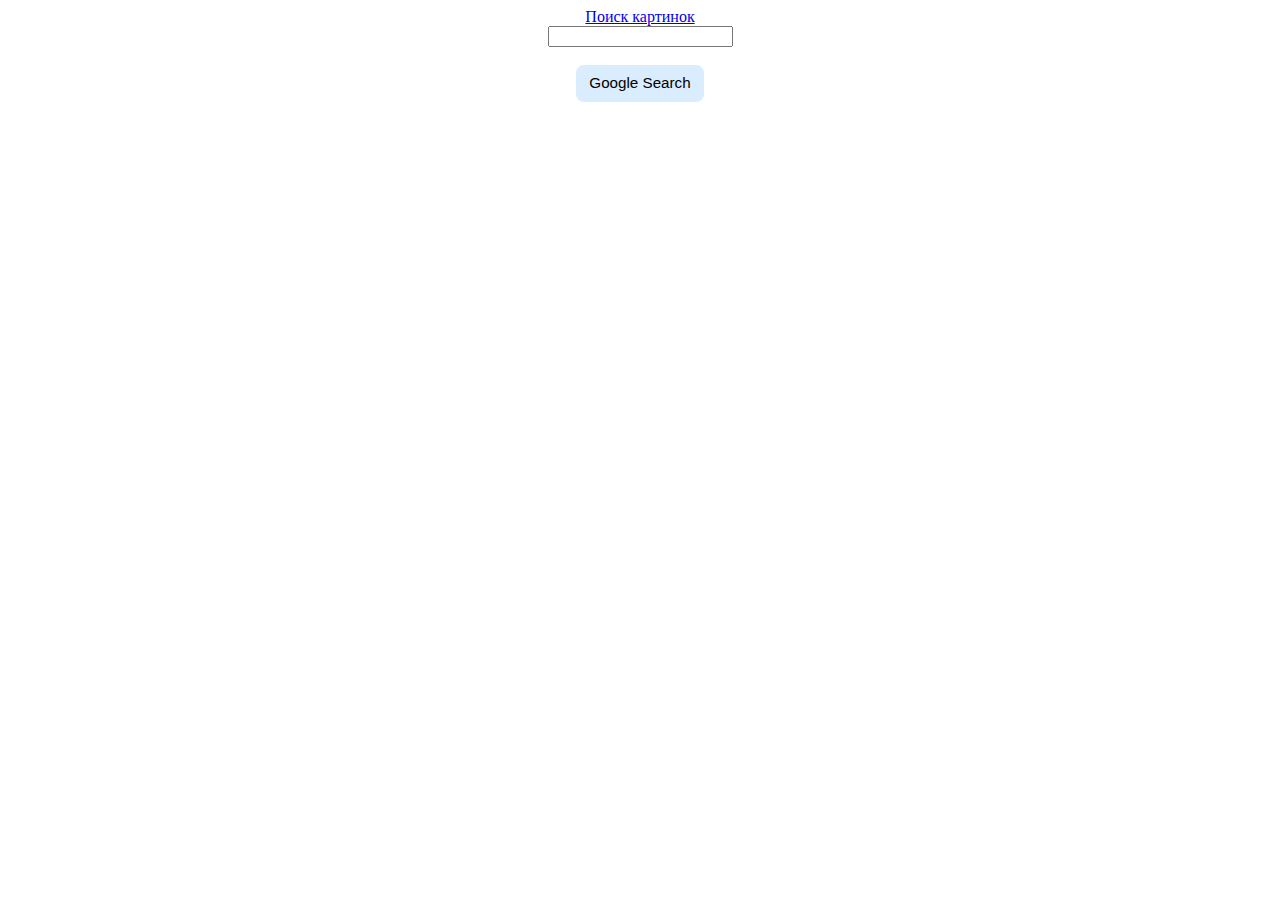
<file: project0/search/index.html>
<!DOCTYPE html>
<html lang="en">
    <head>
		<link href="styles.css" rel="stylesheet">
        <title>Search</title>
    </head>
    <body>
		<a href="index_pics.html">Поиск картинок</a>
        <form action="https://google.com/search">
			<div>
				<input type="text" name="q">
			</div>
			<br>
			<div>
				<input type="submit" value="Google Search">
			</div>
        </form>
    </body>
</html>
</file>
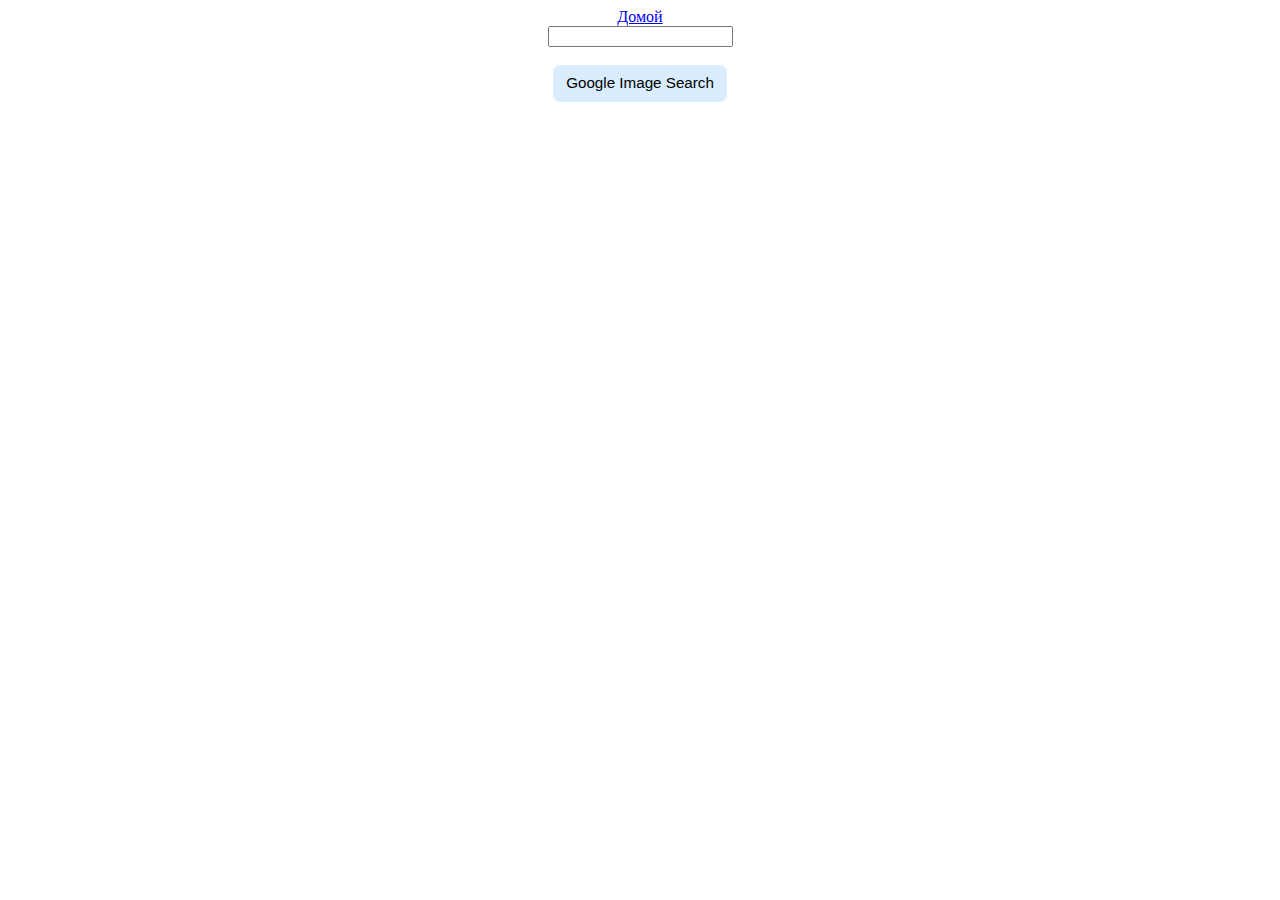
<file: project0/search/index_pics.html>
<!DOCTYPE html>
<html lang="en">
    <head>
		<link href="styles.css" rel="stylesheet">
        <title>Search</title>
    </head>
    <body>
		<a href="index.html">Домой</a>
        <form action="https://www.google.com/searchbyimage?image_url">
			<div>
				<input type="text" name="image_url">
			</div>
			<br>
			<div>
				<input type="submit" value="Google Image Search">
			</div>
        </form>
    </body>
</html>
</file>
<file: project0/search/styles.css>
body {
    text-align: center;
}

button, input[type="submit"] {
    background-color: #d9edff;
    border: 1px solid transparent;
    border-radius: 0.50rem;
    font-size: 0.95rem;
    font-weight: 400;
    line-height: 1.5;
    padding: 0.375rem 0.75rem;
    text-align: center;
    transition: color 0.15s ease-in-out, background-color 0.15s ease-in-out, border-color 0.15s ease-in-out, box-shadow 0.15s ease-in-out;
    vertical-align: middle;
}
</file>
